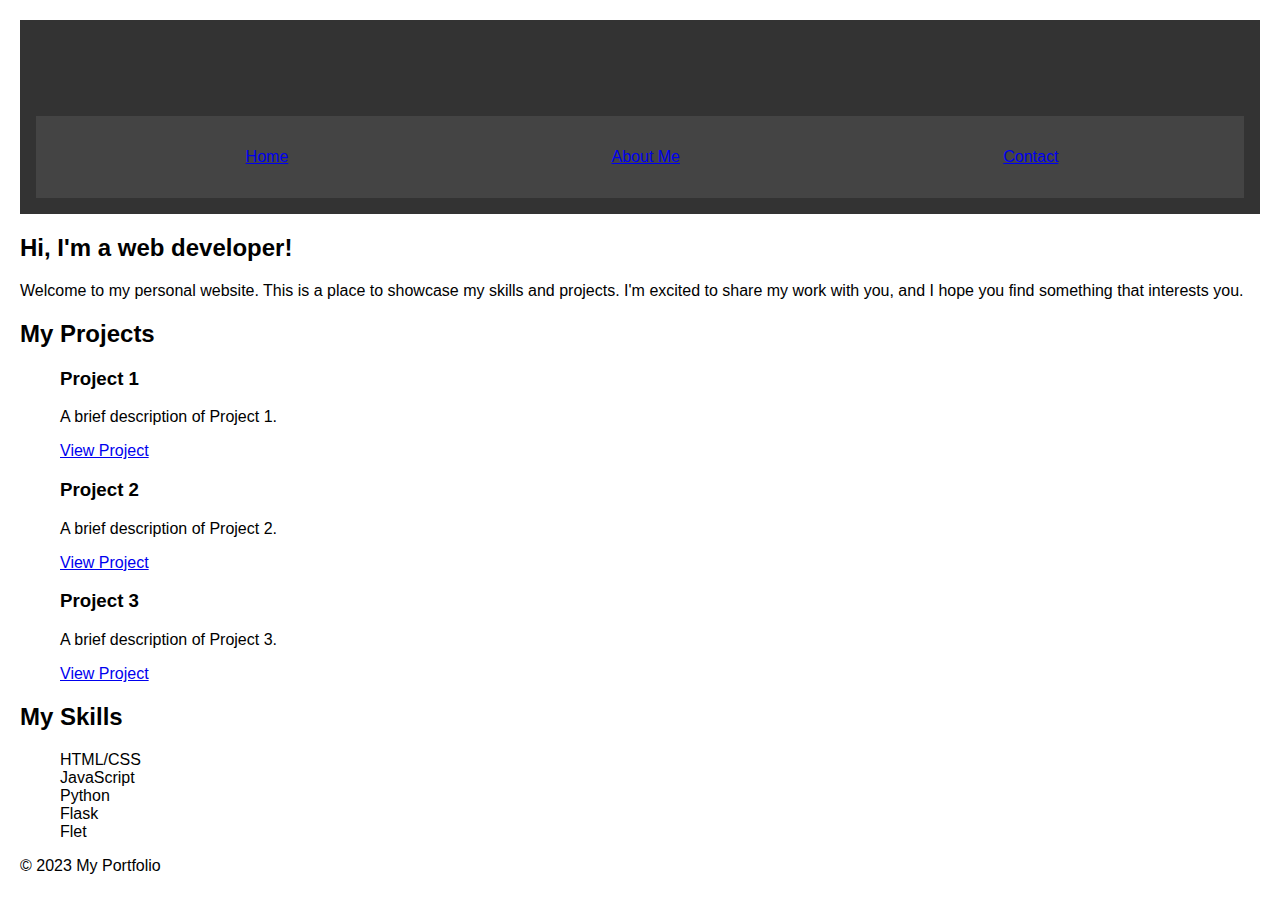
<file: index.html>
<!DOCTYPE html>
<html lang="en">
<head>
    <meta charset="UTF-8">
    <meta name="viewport" content="width=device-width, initial-scale=1.0">
    <title>My Portfolio</title>
    <link rel="stylesheet" href="/assets/styles.css">
</head>
<body>
    <header>
        <h1>Welcome to My Portfolio!</h1>
        <nav>
            <ul>
                <li><a href="/">Home</a></li>
                <li><a href="/about">About Me</a></li>
                <li><a href="/contact">Contact</a></li>
            </ul>
        </nav>
    </header>
    <main>
        <section class="intro">
            <h2>Hi, I'm a web developer!</h2>
            <p>Welcome to my personal website. This is a place to showcase my skills and projects. I'm excited to share my work with you, and I hope you find something that interests you.</p>
        </section>
        <section class="projects">
            <h2>My Projects</h2>
            <ul>
                <li>
                    <h3>Project 1</h3>
                    <p>A brief description of Project 1.</p>
                    <a href="#">View Project</a>
                </li>
                <li>
                    <h3>Project 2</h3>
                    <p>A brief description of Project 2.</p>
                    <a href="#">View Project</a>
                </li>
                <li>
                    <h3>Project 3</h3>
                    <p>A brief description of Project 3.</p>
                    <a href="#">View Project</a>
                </li>
            </ul>
        </section>
        <section class="skills">
            <h2>My Skills</h2>
            <ul>
                <li>HTML/CSS</li>
                <li>JavaScript</li>
                <li>Python</li>
                <li>Flask</li>
                <li>Flet</li>
            </ul>
        </section>
    </main>
    <footer>
        <p>&copy; 2023 My Portfolio</p>
    </footer>
</body>
</html>
</file>
<file: assets/styles.css>
body {
    font-family: Arial, sans-serif;
    margin: 20px;
}
h1 {
    color: #333;
}
ul {
    list-style-type: none;
}
header {
    background-color: #333;
    color: #fff;
    padding: 1em;
    text-align: center;
}
nav {
    background-color: #444;
    padding: 1em;
}
nav ul {
    display: flex;
    justify-content: space-around;
}
nav li {
    margin-right: 1em;
}
</file>
